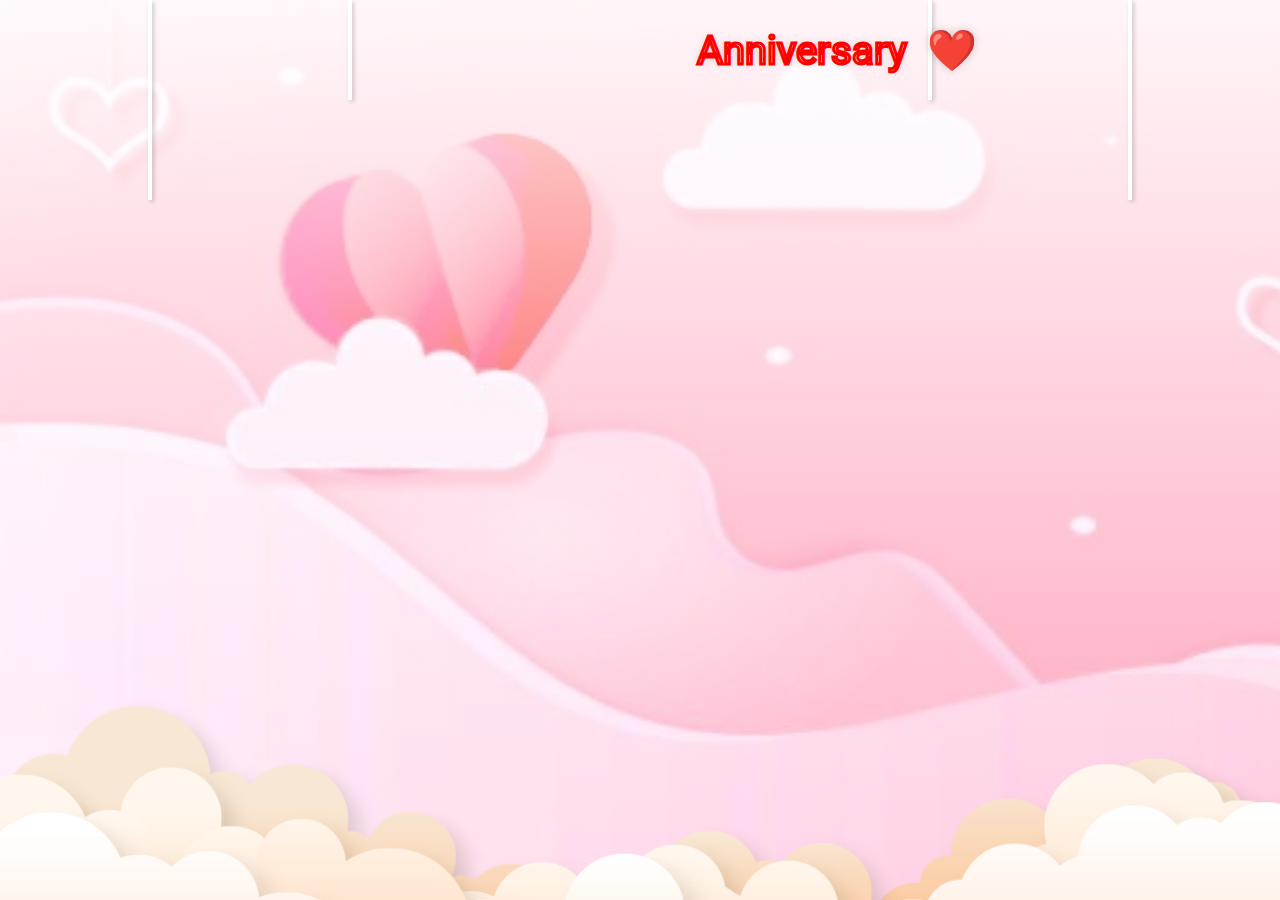
<file: index.html>
<!DOCTYPE html>
<html lang="en">
<head>
    <meta charset="UTF-8">
    <meta http-equiv="X-UA-Compatible" content="IE=edge">
    <meta name="viewport" content="width=device-width, initial-scale=1.0">
    <meta name="title" content="Surprise Her 2.0 | Aoudumber Bade">
    <meta name="github" content="https://github.com/Aoudumber-Bade">
    <title>Wedding Anniversary</title>
    <link rel="stylesheet" href="style.css">
    <link rel="website icon" type="png" href="image/gift3.gif">
    <link rel="stylesheet" href="https://cdnjs.cloudflare.com/ajax/libs/font-awesome/6.3.0/css/all.min.css" integrity="sha512-SzlrxWUlpfuzQ+pcUCosxcglQRNAq/DZjVsC0lE40xsADsfeQoEypE+enwcOiGjk/bSuGGKHEyjSoQ1zVisanQ==" crossorigin="anonymous" referrerpolicy="no-referrer" />
</head>
<body>
    <div class="wrapper">
        <div class="circle-1"></div>
        <div class="circle-2"></div>
        <div class="crile-3"></div>
        <div class="crile-4"></div>
        <div class="heart">
            <svg version="1.1" id="Layer_1" xmlns="http://www.w3.org/2000/svg" xmlns:xlink="http://www.w3.org/1999/xlink" x="0px" y="0px"
                viewBox="0 0 323.47 305.1" style="enable-background:new 0 0 323.47 305.1;" xml:space="preserve">
            <path class="st0" d="M263.95,161.72c-0.79,0.79-1.59,1.55-2.4,2.28l0.06,0.06l-99.88,99.88l-99.87-99.88l0.05-0.05
                c-0.81-0.74-1.61-1.5-2.4-2.29c-13.79-13.79-20.68-31.86-20.68-49.94c0-18.07,6.89-36.15,20.69-49.94
                c13.79-13.79,31.86-20.68,49.94-20.68c18.07,0,36.14,6.89,49.93,20.68c0.79,0.79,1.55,1.59,2.28,2.4c0.03,0.02,0.05,0.04,0.07,0.06
                c0.01-0.02,0.03-0.04,0.05-0.06c0.74-0.81,1.5-1.61,2.29-2.4c13.79-13.79,31.86-20.68,49.94-20.68c18.07,0,36.14,6.89,49.93,20.68
                C291.53,89.42,291.53,134.14,263.95,161.72z"/>
            </svg>
        </div>
        <div class="traitym">
            <svg version="1.1" id="Layer_1" xmlns="http://www.w3.org/2000/svg" xmlns:xlink="http://www.w3.org/1999/xlink" x="0px" y="0px"
                viewBox="0 0 323.47 305.1" style="enable-background:new 0 0 323.47 305.1;" xml:space="preserve">
            <path class="st1" d="M0,152.55h53.28l13.76-29.86c0,0,8.87,57.48,9.78,57.48s15.59-70.01,15.59-70.01l11.62,59.01l9.17-43.11
                l11.31,26.49h79.8l14.06-24.66l8.87,42.19l11.62-34.85l9.17,42.19l10.7-63.59l9.48,38.72h55.26"/>
            <path class="st2" d="M196.74,116.91l0.01,0.01l-35.02,35.02l-35.02-35.02c-4.43-4.47-7.16-10.62-7.16-17.42
                c0-6.83,2.77-13.03,7.25-17.51c4.48-4.48,10.67-7.25,17.51-7.25c6.8,0,12.95,2.73,17.42,7.16c4.47-4.43,10.63-7.16,17.41-7.16
                c6.84,0,13.03,2.77,17.51,7.25c4.49,4.48,7.26,10.68,7.26,17.51C203.91,106.29,201.18,112.44,196.74,116.91z"/>
            </svg>
        </div>
        <div class="avt">
            <img src="image/IM1.jpg" alt="">
        </div>

        <div class="heart-item1">
            <img src="image/heart.png" alt="">
        </div>
        <div class="heart-item2">
            <img src="image/heart2.png" alt="">
        </div>
        <div class="box-heart">
            <div class="heart1">
                <i class="fa-solid fa-heart"></i>
            </div>
            <div class="heart2">
                <i class="fa-solid fa-heart"></i>
            </div>
            <div class="heart3">
                <i class="fa-solid fa-heart"></i>
            </div>
            <div class="heart4">
                <i class="fa-solid fa-heart"></i>
            </div>
        </div>
        <div class="box-big_clouds">
            <div class="big_clouds1">
                <img src="image/big-clouds1.png" alt="">
            </div>
            <div class="big_clouds2">
                <img src="image/big-clouds2.png" alt="">
            </div>
            <div class="big_clouds3">
                <img src="image/big-clouds3.png" alt="">
            </div>
        </div>
        <div class="mail">
            <button><i class="fa-regular fa-envelope"></i></button>
            <span class="heartMail"><i class="fa-solid fa-heart"></i></span>
        </div>

        <div class="gift"></div>
        <div class="gift1"></div>
        <div class="gift2"></div>
        <div class="gift3"></div>
        <div class="textLove">
            <p>❤️</p>
            <p>HAPPY </p>
            <p>Wedding </p>
            <p>Anniversary</p>
            <p>❤️</p>
        </div>
    </div>
    
</body>
<script>
    var mail = document.querySelector(".mail")
    mail.addEventListener("click", ()=>{
        window.location.href = "mail.html"
    })
</script>
</html>
</file>
<file: style.css>
@import url('https://fonts.googleapis.com/css2?family=Roboto:wght@700&display=swap');
@import url('https://fonts.googleapis.com/css2?family=Dancing+Script:wght@700&display=swap');
*{
    margin: 0;
    padding: 0;
    box-sizing: border-box;
}
body {
    height: 100vh;
    background: linear-gradient(rgb(255 255 255 / 90%), rgb(255 63 63 / 0%)), url(image/bgr.jpg);
    background-size: cover;
}
.wrapper{
    position: relative;
    width: 100%;
    height: 100%;
    display: flex;
    justify-content: center;
    align-items: center;
    min-height: 100vh;
    overflow: hidden;
}

.wrapper .crile-1{
    position: absolute;
    content: "";
    width: 100px;
    height: 100px;
    border: 6px solid red;
    border-radius: 50%;
    transform: scale(0);
    animation: scaleBorder 1s forwards alternate ease-in-out;
}
@keyframes scaleBorder{
    70%{
        transform: scale(1);
        border-width: 6px;
    }
    80%{
        transform: scale(1);
        border-width: 1px;
    }
    100%{
        transform: scale(1);
        border-width: 1px;
        opacity: 0;
    }
}
.wrapper .crile-2{
    position: absolute;
    content: "";
    width: 100px;
    height: 100px;
    border: 6px solid red;
    border-radius: 50%;
    transform: scale(0);
    animation: scaleBorder 1s forwards alternate ease-in-out 2;
    animation-delay: 0.3s;
}

.wrapper .crile-3{
    position: absolute;
    width: 50px;
    height: 50px;
    border: 30px solid red;
    border-radius: 50%;
    transform: scale(0);
    animation: spanScale 2s forwards alternate 1.8s;
}
@keyframes spanScale{
    0%{
        border-width: 30px;
        transform: scale(0);
    }
    30%, 40%{
        transform: scale(1);
    }
    50%{
        border-width: 5px;
        transform: scale(0.2);
    }
    52%{
        border-width: 30px;
    }
    80%{
        border-width: 30px;
        transform:translateY(300px) scale(0.2);
    }
    100%{
        border-width: 25px;
        transform:translate(0) scale(0);
    }
}
.wrapper .crile-4{
    position: absolute;
    bottom: 0;
    width: 100%;
    height: 100%;
    /* background: url("image/bgr.jpg"); */
    background-repeat: no-repeat;
    background-size: cover;
    transform: scale(0);
    transform-origin: bottom;
    /* animation: bgrScale 1s ease-in-out forwards alternate 3.1s; */
}
@keyframes bgrScale{
    0%{
        width: 10px;
        height: 10px;
        transform: scale(0);
        border-radius: 50%;
        transform-origin: bottom;
    }
    98%{
        width: 700px;
        height: 700px;
        transform: scale(1);
        border-radius: 50%;
        transform-origin: bottom;
    }
    100%{
        width: 100%;
        height: 100%;
        transform: scale(1);
    }
}
.heart{
    position: absolute;
    width: 25%;
    height: 25%;
    display: flex;
    justify-content: center;
    align-items: center;
    z-index: 100;
    filter: drop-shadow(3px 3px 6px rgba(0,0,0,0.4));
    animation: nhiptim 2s forwards 16s;
}
.heart .st0{
    position: absolute;
    fill:none;
    stroke-width: 4px;
    stroke: #fed3dd;
    stroke-dasharray: 1700;
    stroke-dashoffset: 0;
    opacity: 0;
    animation: heart 5s linear forwards alternate 6s;
}
@keyframes heart{
    0%{
        opacity: 1;
        stroke-dashoffset: 1700;
    }
    100%{
        opacity: 1;
        stroke-dashoffset: 0;
        fill: #ff2b5d;
    }
}
.traitym{
    width: 250px;
    height: 250px;
    display: flex;
    justify-content: center;
    align-items: center;
    z-index: 100;
    animation: nhiptim 2s forwards 15s;
}
@keyframes nhiptim {
    0%{
        transform:rotate(0deg) scale(1);
    }
    20%,100%{
        transform:rotate(720deg) scale(0);
    }
}
.traitym .st1{
    fill: none;
    stroke: #ffffff;
    stroke-width: 5px;
    stroke-dasharray: 3700;
    stroke-dashoffset: 3700;
    animation: ani 10s forwards 7.5s;
}
@keyframes ani{
    0%{
        fill: none;
        stroke-dashoffset: 3700;
    }
    100%{
        fill: none;
        stroke-dashoffset: 0;
    }
}
.traitym .st2{
    stroke: #ffffff;
    stroke-width: 5px;
    fill: none;
    stroke-dasharray: 1700;
    stroke-dashoffset: 1700;
    animation: ani1 10s forwards 7s;
}
@keyframes ani1{
    0%{
        stroke-dashoffset: 2000;
        fill: none;
    }
    100%{
        stroke-dashoffset: 0;
        fill: red;
    }
}

.avt{
    position: absolute;
    width: 190px;
    height: 190px;
    border-radius: 50%;
    border: 4px solid #fff;
    overflow: hidden;
    transform: scale(0) translateY(20px);
    box-shadow: 3px 3px 10px rgba(0, 0, 0, 0.4);
    display: flex;
    z-index: 10000;
    animation: avt 2s forwards 17s;
}
@keyframes avt{
    0%{
        transform: scale(0) translateY(-40px);
    }
    10%{
        transform: scale(1.3) translateY(-40px);
    }
    20%{
        transform:scale(0.7) translateY(-40px);
    }
    30%,100%{
        transform:scale(1) translateY(-40px);
    }
}
.avt img{
    width: 100%;
    object-fit: cover;
}
.heart-item1{
    position: absolute;
    transform: scale(0) rotate(0deg);
    animation: bigHeart 2s forwards 11.2s;
}
@keyframes bigHeart{
    0%{
        transform: scale(0) rotate(0deg);
    }
    20%{
        transform: scale(1.3);
    }
    40%{
        transform: scale(0.7) rotate(360deg);
    }
    60%,100%{
        transform: scale(1) rotate(720deg);
    }
}
.heart-item2{
    position: absolute;
    width: 380px;
    z-index: 10;
    transform: scale(0);
    animation: bigHeart 2s forwards alternate 11s;
}
.heart-item2 img{
    width: 100%;
}

.box-heart{
    position: absolute;
    top: 0;
    left: 0;
    width: 100%;
}
.heart1{
    position: absolute;
    display: flex;
    width: 100px;
    justify-content: center;
    filter: drop-shadow(2px 2px 2px rgba(0,0,0,0.2));
    left: 100px;
    animation: heart1 2s infinite linear;
}
@keyframes heart1{
    0%{
        transform: rotate(0);
        transform-origin: top;
    }
    25%{
        transform: rotate(5deg);
        transform-origin: top;
    }
    50%{
        transform: rotate(0);
        transform-origin: top;
    }
    75%{
        transform: rotate(-5deg);
        transform-origin: top;
    }
    100%{
        transform: rotate(0);
        transform-origin: top;
    }
}
.heart1::before{
    position: absolute;
    content: "";
    width: 4px;
    height: 200px;
    background: #ffffff;
    filter: blur(0.5px);
}
.heart1 .fa-heart{
    position: absolute;
    font-size: 80px;
    color: #f8dae9;
    filter: drop-shadow(2px 2px 2px rgba(0,0,0,0.2));
    top: 150px;
}

.heart2{
    position: absolute;
    display: flex;
    width: 100px;
    justify-content: center;
    filter: drop-shadow(2px 2px 2px rgba(0,0,0,0.2));
    right: 100px;
    animation: heart1 2s infinite linear;
}
.heart2::before{
    position: absolute;
    content: "";
    width: 4px;
    height: 200px;
    background: #ffffff;
    filter: blur(0.5px);
}
.heart2 .fa-heart{
    position: absolute;
    font-size: 80px;
    color: #ff8dc6;
    filter: drop-shadow(2px 2px 2px rgba(0,0,0,0.2));
    top: 150px;
}
.heart3{
    position: absolute;
    display: flex;
    width: 100px;
    justify-content: center;
    filter: drop-shadow(2px 2px 2px rgba(0,0,0,0.2));
    left: 300px;
    animation: heart1 2s infinite linear;
}
.heart3::before{
    position: absolute;
    content: "";
    width: 4px;
    height: 100px;
    background: #ffffff;
    filter: blur(0.5px);
}
.heart3 .fa-heart{
    position: absolute;
    font-size: 80px;
    color: #ff4174;
    filter: drop-shadow(2px 2px 2px rgba(0,0,0,0.2));
    top: 70px;
}
.heart4{
    position: absolute;
    display: flex;
    width: 100px;
    justify-content: center;
    filter: drop-shadow(2px 2px 2px rgba(0,0,0,0.2));
    right: 300px;
    animation: heart1 2s infinite linear;
}
.heart4::before{
    position: absolute;
    content: "";
    width: 4px;
    height: 100px;
    background: #ffffff;
    filter: blur(0.5px);
}
.heart4 .fa-heart{
    position: absolute;
    font-size: 80px;
    color: #ff799f;
    filter: drop-shadow(2px 2px 2px rgba(0,0,0,0.2));
    top: 70px;
}
.box-big_clouds{
    position: absolute;
    top: 0;
    left: 0;
    width: 100%;
    height: 100%;
    display: flex;
    justify-content: center;
    align-items: center;
}
.big_clouds1{
    position: absolute;
    bottom: -190px;
    width: 110%;
    z-index: 7;
    animation: bigClouds1 4s infinite alternate;
}
.big_clouds1 img{
    width: 100%;
}
@keyframes bigClouds1{
    0%{
        transform: scale(1);
    }
    50%{
        transform: scale(0.98);
    }
    100%{
        transform: scale(1);
    }
}
.big_clouds2{
    position: absolute;
    bottom: -240px;
    width: 110%;
    z-index: 6;
    animation: bigClouds2 3s infinite alternate;
}
.big_clouds2 img{
    width: 100%;
}
@keyframes bigClouds2{
    0%{
        transform: scale(1);
    }
    50%{
        transform: scale(0.98);
    }
    100%{
        transform: scale(1);
    }
}
.big_clouds3{
    position: absolute;
    bottom: -150px;
    width: 110%;
    z-index: 5;
    animation: bigClouds3 2s infinite alternate;
}
.big_clouds3 img{
    width: 100%;
}
@keyframes bigClouds3{
    0%{
        transform: scale(1);
    }
    50%{
        transform: scale(0.98);
    }
    100%{
        transform: scale(1);
    }
}

.mail{
    position: absolute;
    z-index: 100000;
    width: 100px;
    height: 40px;
    display: flex;
    justify-content: center;
    align-items: center;
    cursor: pointer;
    margin-top: 180px;
    filter: drop-shadow(2px 2px 2px rgba(0,0,0,0.3));
    transform: scale(0);
    animation: boxMail 2s forwards ease-in-out 18s;
}
@keyframes boxMail{
    0%{
        transform: rotate(0deg) scale(0);
    }
    15%, 100%{
        transform: rotate(720deg) scale(1.1);
    }
}


.mail button{
    padding: 10px 15px;
    background-color: rgb(255, 109, 136);
    border: none;
    font-size: 25px;
    border-radius: 4px 0px 0px 4px;
    transition: 0.5s;
    width: 58px;
    height: 40px;
    display: flex;
    justify-content: center;
    align-items: center;
    cursor: pointer;
    color: #fff;
}
.mail button >i{
    transition: 0.5s;
}
.mail span{
    position: relative;
    width: 44px;
    height: 44px;
    background-color: rgb(255, 109, 136);
    margin-left: -2px;
    border-radius: 0px 6px 6px 0px;
    cursor: pointer;
    display: flex;
    justify-content: center;
    align-items: center;
    transition: 0.5s;
}
.heartMail i{
    color: #fff;
    transition: 1s;
}
.mail:hover button i{
    cursor: pointer;
    color: rgb(255, 255, 255);
    filter: drop-shadow(0px 0px 10px rgb(255, 187, 199));
    animation: rotateMail 0.5s linear infinite;
}
@keyframes rotateMail{
    0%{
        transform: rotate(0deg);
    }
    25%{
        transform: rotate(5deg);
    }
    50%{
        transform: rotate(0deg);
    }
    75%{
        transform: rotate(-5deg);
    }
    100%{
        transform: rotate(0deg);
    }
}
.mail:hover > .heartMail{
    transform: translateY(-4px);
    background-color: #f2acc6;
    box-shadow: -2px 2px 5px rgb(0, 0, 0, 0.5);
}

.mail:hover > .heartMail i{
    color: #ff0000;
    transform: rotate(360deg);
    filter: drop-shadow(0px 0px 7px rgb(255, 255, 255));
}
.gift{
    position: absolute;
    width: 110px;
    height: 110px;
    background: url(image/gift7.gif);
    background-repeat: no-repeat;
    background-size: cover;
    border-radius: 50%;
    background-position: center;
    box-shadow: 5px 5px 5px rgba(0, 0, 0, 0.2);
    left: 50px;
    top: 55%;
    z-index: 100;
    transform: scale(0);
    animation: giftCute 2s forwards 12.5s;
}
@keyframes giftCute{
    0%{
        transform: scale(0);
    }
    20%{
        transform: scale(1.3);
    }
    40%{
        transform: scale(0.7);
    }
    60%,100%{
        transform: scale(1);
    }
}
.gift::before{
    position: absolute;
    content: "Mở<3";
    font-family: 'Dancing Script', cursive;
    font-size: 20px;
    color: red;
    width: 110px;
    height: 35px;
    background: #ffffff;
    top: -30px;
    left: 50px;
    border-radius: 5px;
    box-shadow: 5px 5px 8px rgba(0, 0, 0, 0.2);
    display: flex;
    justify-content: center;
    align-items: center;
    z-index: 10;
    transition: animation 1s;
    opacity: 0;
    transform: translate(-60px, 60px) scale(0);
}
.icon:hover ~ .gift::before{
    animation: textGift 1s forwards;
}
@keyframes textGift{
    0%{
        opacity: 1;
        transform: translate(-60px, 60px) scale(0);
    }
    100%{
        opacity: 1;
        transform: translate(0px, 0px) scale(1);
    }
}
.gift1{
    position: absolute;
    width: 110px;
    height: 110px;
    background: url(image/gift5.gif);
    background-repeat: no-repeat;
    background-size: cover;
    border-radius: 50%;
    background-position: center;
    box-shadow: 5px 5px 5px rgba(0, 0, 0, 0.2);
    right: 50px;
    top: 55%;
    z-index: 10000;
    transform: scale(0);
    animation: giftCute 2s forwards 14s;
}
.gift1::before{
    position: absolute;
    content: "Nhé";
    font-size: 20px;
    color: red;
    font-family: 'Dancing Script', cursive;
    width: 110px;
    height: 35px;
    background: #ffffff;
    top: -30px;
    right: 50px;
    border-radius: 5px;
    box-shadow: 5px 5px 8px rgba(0, 0, 0, 0.2);
    display: flex;
    justify-content: center;
    align-items: center;
    z-index: 10;
    transition: animation 1s;
    opacity: 0;
    transform: translate(50px, 60px) scale(0);
}
.icon:hover ~ .gift1::before{
    animation: textGift1 1s forwards 1.5s;
}
@keyframes textGift1{
    0%{
        opacity: 1;
        transform: translate(50px, 60px) scale(0);
    }
    100%{
        opacity: 1;
        transform: translate(0px, 0px) scale(1);
    }
}
.gift2{
    position: absolute;
    width: 150px;
    height: 150px;
    background: url(image/gift6.gif);
    background-repeat: no-repeat;
    background-size: cover;
    border-radius: 50%;
    background-position: center;
    box-shadow: 5px 5px 5px rgba(0, 0, 0, 0.2);
    left: 220px;
    top: 30%;
    z-index: 10000;
    transform: scale(0);
    animation: giftCute 2s forwards 13s;
}
.gift2::before{
    position: absolute;
    content: "Thư";
    font-size: 20px;
    color: red;
    font-family: 'Dancing Script', cursive;
    width: 110px;
    height: 35px;
    background: #ffffff;
    top: -30px;
    left: 50px;
    border-radius: 5px;
    box-shadow: 5px 5px 8px rgba(0, 0, 0, 0.2);
    display: flex;
    justify-content: center;
    align-items: center;
    z-index: 10;
    transition: animation 1s;
    opacity: 0;
    transform: translate(-50px, 60px) scale(0);
}
.icon:hover ~ .gift2::before{
    animation: textGift 1s forwards 0.5s;
}
.gift3{
    position: absolute;
    width: 150px;
    height: 150px;
    background: url(image/gift3.gif);
    background-repeat: no-repeat;
    background-size: cover;
    border-radius: 50%;
    background-position: center;
    box-shadow: 5px 5px 5px rgba(0, 0, 0, 0.2);
    right: 220px;
    top: 30%;
    z-index: 10000;
    transform: scale(0);
    animation: giftCute 2s forwards 13.5s;
}
.gift3::before{
    position: absolute;
    content: "Ra";
    font-size: 20px;
    color: red;
    font-family: 'Dancing Script', cursive;
    width: 110px;
    height: 35px;
    background: #ffffff;
    top: -30px;
    right: 50px;
    border-radius: 5px;
    box-shadow: 5px 5px 8px rgba(0, 0, 0, 0.2);
    display: flex;
    justify-content: center;
    align-items: center;
    z-index: 10;
    transition: animation 1s;
    opacity: 0;
    transform: translate(50px, 60px) scale(0);
}
.icon:hover ~ .gift3::before{
    animation: textGift1 1s forwards 1s;
}
.icon{
    position: absolute;
    width: 50px;
    height: 50px;
    background: #fff;
    border-radius: 50%;
    display: flex;
    justify-content: center;
    align-items: center;
    bottom: 10%;
    box-shadow: 5px 5px 8px rgba(0, 0, 0, 0.2);
    cursor: pointer;
    z-index: 10000000000;
    transform: scale(0);
    animation: iconText 2s forwards 14.5s;
}
@keyframes iconText{
    0%{
        transform: scale(0);
    }
    10%{
        transform: scale(1.4);
    }
    20%{
        transform: scale(0.7);
    }
    30%,100%{
        transform: scale(1);
    }
}
.icon> i{
    font-size: 25px;
    color: #ff0000;
    transition: all 0.5s;
    transform: rotate(90deg);
}
.icon:hover > i{
    transform: rotate(630deg);
}
.textLove {
    position: absolute;
    top: 3%;
    display: flex;
    align-items: center;
    text-transform: capitalize;
    text-shadow: 0px 0px 10px rgba(0, 0, 0, 0.2);
}
.textLove p{
    font-family: 'Roboto', sans-serif;
    font-size: 40px;
    padding: 0px 10px;
    -webkit-text-stroke: 3px red;
    -webkit-text-fill-color: #fff;
}
.textLove p:nth-child(1){
    transform: scale(0);
    animation: textLove 2s forwards alternate ease-in-out 15.9s;
}
.textLove p:nth-child(2){
    transform: scale(0);
    animation: textLove 2s forwards alternate ease-in-out 15.7s;
}
.textLove p:nth-child(3){
    transform: scale(0);
    animation: textLove 2s forwards alternate ease-in-out 15.5s;
}
@keyframes textLove{
    0%{
        transform: scale(0);
    }
    10%{
        transform: scale(1.4);
    }
    20%{
        transform: scale(0.7);
    }
    30%,100%{
        transform: scale(1);
    }
}

#copy {
    position: fixed;
    bottom: 12px;
    left: 50%;
    transform: translateX(-50%);
    font-size: 1rem;
}

#copy a {
    text-decoration: none;
    color: #191919d7;
}

#copy p {
    color: #ff3d5a;
    text-align: center;
    font-weight: 700;
    cursor: pointer;
}


@media screen and (max-width: 658px) {
    .textLove p {
        font-family: 'Roboto', sans-serif;
        font-size: 2.7rem;
        padding: 0px 10px;
        -webkit-text-stroke: 3px red;
        -webkit-text-fill-color: #fff;
    }

    .avt {
        position: absolute;
        width: 100px;
        height: 100px;
        border-radius: 50%;
        border: 4px solid #fff;
        overflow: hidden;
        transform: scale(0) translateY(20px);
        box-shadow: 3px 3px 10px rgba(0, 0, 0, 0.4);
        display: flex;
        z-index: 10000;
        animation: avt 2s forwards 17s;
    }

    .heart-item1 {
        /* width: 155px; */
        position: absolute;
        transform: scale(0) rotate(0deg);
        animation: bigHeart 2s forwards 11.2s;
        transform: scale(0.8) !important;
    }

    .heart-item2 {
        position: absolute;
        width: 280px;
        z-index: 10;
        transform: scale(0);
        animation: bigHeart 2s forwards alternate 11s;
    }

    .mail {
        position: absolute;
        z-index: 100000;
        width: 89px;
        height: 77px;
        display: flex;
        justify-content: center;
        align-items: center;
        cursor: pointer;
        margin-top: 85px;
        filter: drop-shadow(2px 2px 2px rgba(0,0,0,0.3));
        transform: scale(0);
        animation: boxMail 2s forwards ease-in-out 18s;
    }

    .mail span {
        position: relative;
        width: 44px;
        height: 41px;
        background-color: rgb(255, 109, 136);
        margin-left: -2px;
        border-radius: 0px 6px 6px 0px;
        cursor: pointer;
        display: flex;
        justify-content: center;
        align-items: center;
        transition: 0.5s;
    }

    .traitym {
        width: 75px;
        height: 75px;
        display: flex;
        justify-content: center;
        align-items: center;
        z-index: 100;
        animation: nhiptim 2s forwards 15s;
    }

    .icon {
        position: absolute;
        width: 50px;
        height: 50px;
        background: #fff;
        border-radius: 50%;
        display: flex;
        justify-content: center;
        align-items: center;
        bottom: 16%;
        box-shadow: 5px 5px 8px rgba(0, 0, 0, 0.2);
        cursor: pointer;
        z-index: 10000000000;
        transform: scale(0);
        animation: iconText 2s forwards 14.5s;
    }

    .gift {
        position: absolute;
        width: 50px;
        height: 50px;
        background: url(image/gift7.gif);
        background-repeat: no-repeat;
        background-size: cover;
        border-radius: 50%;
        background-position: center;
        box-shadow: 5px 5px 5px rgba(0, 0, 0, 0.2);
        left: 55px;
        top: 87%;
        z-index: 100;
        transform: scale(0);
        animation: giftCute 2s forwards 12.5s;
    }

    .gift3 {
        position: absolute;
        width: 80px;
        height: 80px;
        background: url(image/gift3.gif);
        background-repeat: no-repeat;
        background-size: cover;
        border-radius: 50%;
        background-position: center;
        box-shadow: 5px 5px 5px rgba(0, 0, 0, 0.2);
        right: 258px;
        top: 72%;
        z-index: 10000;
        transform: scale(0);
        animation: giftCute 2s forwards 13.5s;
    }

    .gift2 {
        position: absolute;
        width: 80px;
        height: 80px;
        background: url(image/gift6.gif);
        background-repeat: no-repeat;
        background-size: cover;
        border-radius: 50%;
        background-position: center;
        box-shadow: 5px 5px 5px rgba(0, 0, 0, 0.2);
        left: 248px;
        top: 75%;
        z-index: 10000;
        transform: scale(0);
        animation: giftCute 2s forwards 13s;
    }

    .gift1 {
        position: absolute;
        width: 50px;
        height: 50px;
        background: url(image/gift5.gif);
        background-repeat: no-repeat;
        background-size: cover;
        border-radius: 50%;
        background-position: center;
        box-shadow: 5px 5px 5px rgba(0, 0, 0, 0.2);
        right: 58px;
        top: 89%;
        z-index: 10000;
        transform: scale(0);
        animation: giftCute 2s forwards 14s;
    }

}
</file>
